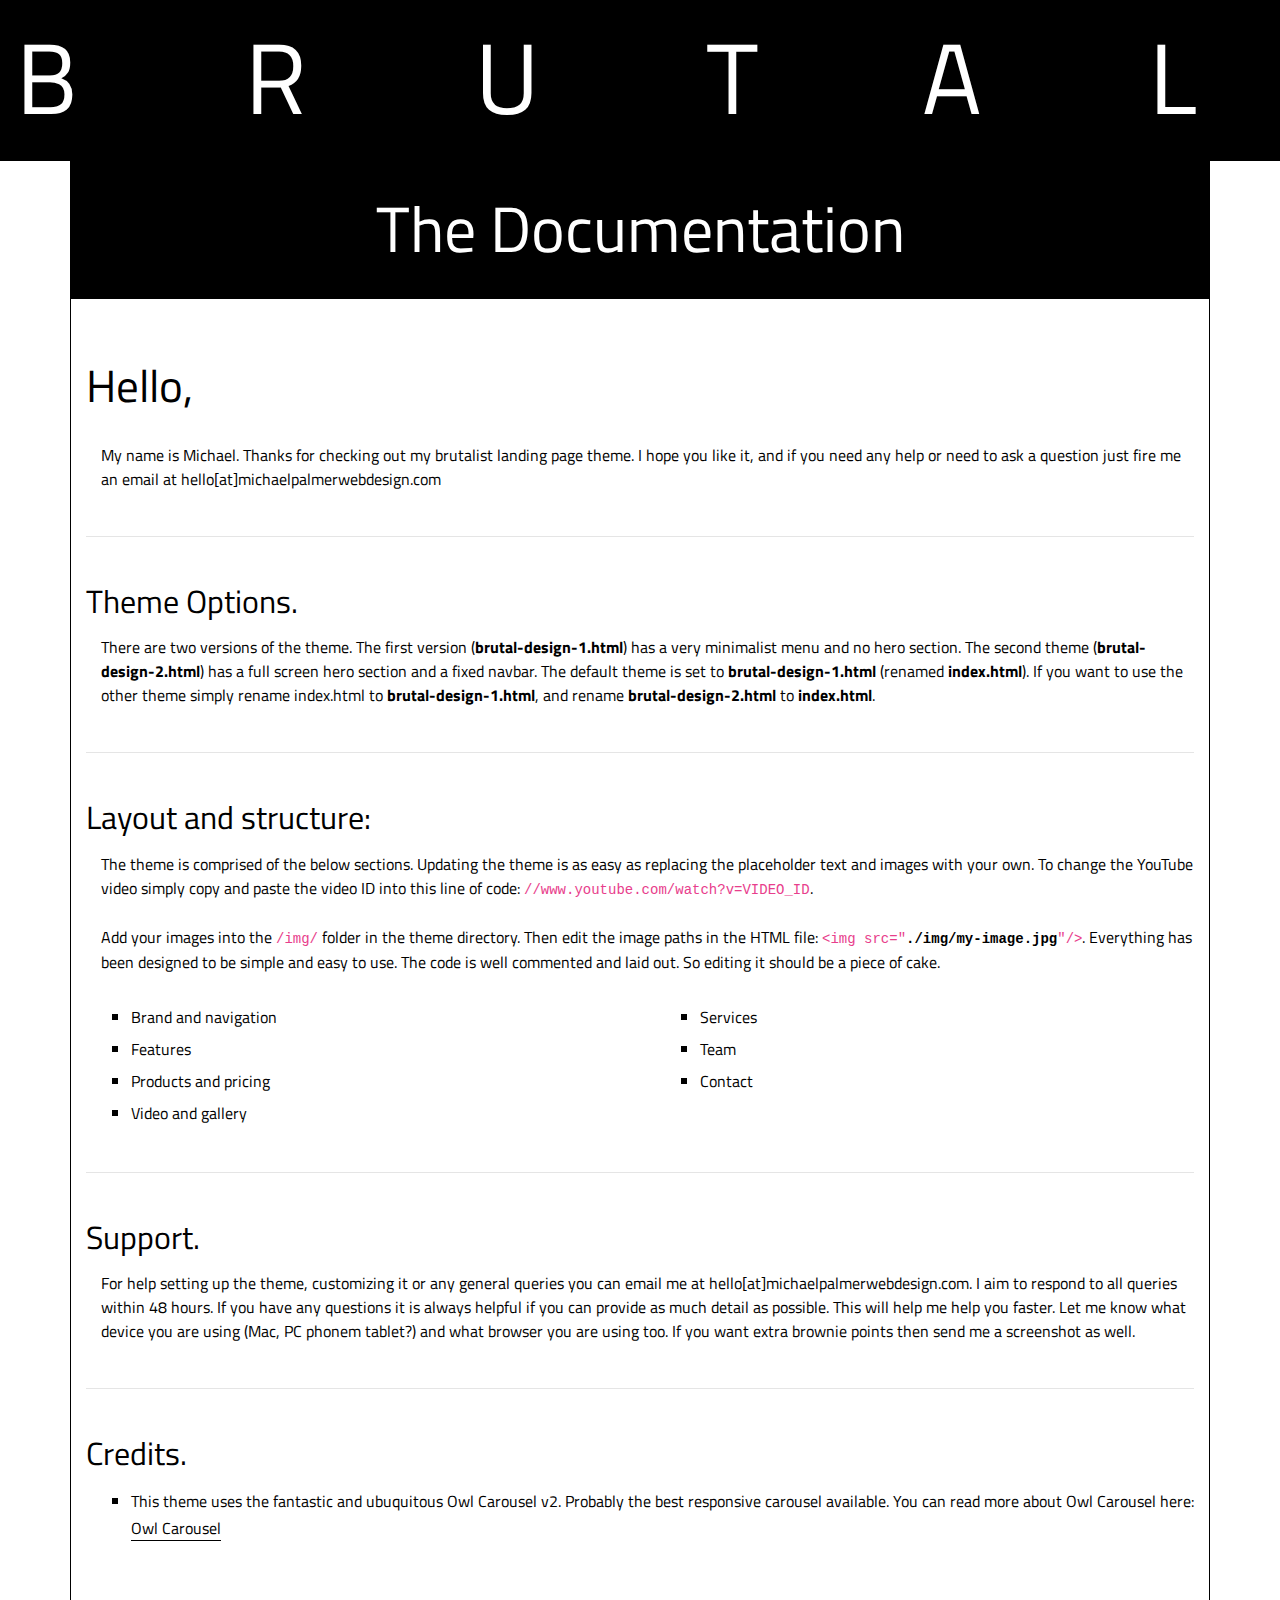
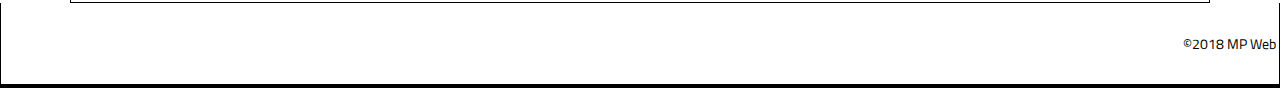
<file: docs.html>
<!--
  Author: Template designed and developed by Michael Palmer, MP Web.
  Website: https://www.michaelpalmerwebdesign.com.
  Copyright MP Web 2018.
  Template website: https://www.brutalist.design.
-->
<!DOCTYPE html>
<html lang="en">
<head>
  <meta charset="utf-8">
  <meta name="viewport" content="width=device-width, initial-scale=1, shrink-to-fit=no">
  <meta http-equiv="x-ua-compatible" content="ie=edge">

  <title>Brutal - The Documentation</title>
  <meta name="description" content="A Brutalist website template built with Bootstrap v4.">
  <meta name="abstract"    content="A Brutalist website template built with Bootstrap v4.">
  <meta name="keywords" content="">
  <meta name="author" content="MP Web - MichaelPalmerWebDesign.com">

  <link rel="icon" type="image/png" href="./favicon-32x32.png" sizes="32x32" />
  <link rel="icon" type="image/png" href="./favicon-16x16.png" sizes="16x16" />

  <!--Main css-->
  <link id="main-css" rel="stylesheet" href="./css/main.min.css">

  <style>

    nav h1 {
      overflow: hidden;
    }

    .container {
      margin-top: 0;
      margin-bottom: 0;
    }

    div#hero {
      background: #000;
    }

    div#hero h2 {
      color: #fff;
      margin-bottom: 0!important;
      text-transform: none;
    }

    h3 {
      margin-bottom: 30px;
      text-transform: none;
    }
    
    h4 {
      text-transform: none;
      margin-bottom: 15px;
    }

    p {
      margin-bottom: 30px;
      padding-left: 15px;
    }

    hr {
      margin: 45px 0;
    }

    div.row.padded-row > div {
      padding-top: 60px;
      padding-bottom: 60px;
    }

    div.row.padded-row + div.row.padded-row > div {
      border-top: none;
    }

    body.brutal-landing ul {
      text-align: left;
      width: calc(100% - 45px);
      margin-left: 45px;
      list-style-type: square;
    }

    body.brutal-landing ul li, body.brutal-landing ol li {
      line-height: 27px;
      margin-bottom: 5px;
    }

    body.brutal-landing ul li ul {
      padding-top: 8px;
    }

    body.brutal-landing ul li ul li {
      line-height: 23px;
      font-size: 16px;
      margin-bottom: 5px;
    }

    body.brutal-landing ul li:last-child {
      margin-bottom: 0;
    }

    @media (max-width: 767px) {
      div#hero h2 {
        font-size: 2.5em;
      }

      p {
        padding-left: 0;
      }

      body.brutal-landing ul {
        text-align: left;
        margin: 0 auto 0 30px;
        width: 90%;
        list-style-type: square;
      }

      div.row.padded-row > div {
        padding-top: 30px;
        padding-bottom: 30px;
      }

      ol {
        padding-left: 23px;
      }

      ol li {
        margin-bottom: 15px!important;
      }

    }/*end mobile*/

    @media ( min-width: 768px ) and ( max-width: 1024px ) and (orientation: portrait) {

      div.container {
        width: 100%;
        max-width: none;
      }

      body.brutal-landing ul {
        text-align: left;
        width: calc(100% - 50px);
        list-style-type: square;
        margin-left: 50px;
      }

    }/*end tab pt*/

    @media (min-width: 768px) and (max-width: 1024px) and (orientation: landscape) {
      div.container {
        width: 100%;
        max-width: none;
      }
    }
  </style>

</head>

<body class="brutal-landing">

  <!--nav-->
  <nav class="container-fluid">
    <div class="row elem-border">
      <div class="col-sm-12 anchor brand">
        <h1><a href="#">
          <span class="stretch_it">Brutal</span>
        </a></h1>
      </div>
    </div>
  </nav><!--end nav-->


  <!--main-->
  <div class="container">

    <!--tagline-->
    <div id="hero" class="row elem-border">
      <div class="col-12 text-center">
        <h2>The Documentation</h2>
      </div>
    </div><!--endtagline-->


    <div class="row elem-border padded-row">
      <div class="col-lg-12">

        <h3>Hello,</h3>
        <p>My name is Michael. Thanks for checking out my brutalist landing page theme. I hope you like it, and if you need any help or need to ask a question just fire me an email at hello[at]michaelpalmerwebdesign.com</p>

        <hr>

        <h4>Theme Options.</h4>
        <p>
          There are two versions of the theme. The first version (<strong>brutal-design-1.html</strong>) has a very minimalist menu and no hero section. The second theme (<strong>brutal-design-2.html</strong>) has a full screen hero section and a fixed navbar.
          The default theme is set to <strong>brutal-design-1.html</strong> (renamed <strong>index.html</strong>). If you want to use the other theme simply rename index.html to <strong>brutal-design-1.html</strong>, and rename <strong>brutal-design-2.html</strong> to <strong>index.html</strong>.
        </p>

        <hr>

        <h4>Layout and structure:</h4>
        <p>
          The theme is comprised of the below sections. Updating the theme is as easy as replacing the placeholder text and images with your own.
          To change the YouTube video simply copy and paste the video ID into this line of code: <code>//www.youtube.com/watch?v=VIDEO_ID</code>.
          <br>
          <br>
          Add your images into the <code>/img/</code> folder in the theme directory. Then edit the image paths in the HTML file: <code>&lt;img src="<strong>./img/my-image.jpg</strong>"/&gt;</code>.
          Everything has been designed to be simple and easy to use. The code is well commented and laid out. So editing it should be a piece of cake.
        </p>
        <div class="row">
          <div class="col-md-6 col-sm-3">
            <ul>
              <li>Brand and navigation</li>
              <li>Features</li>
              <li>Products and pricing</li>
              <li>Video and gallery</li>
            </ul>
          </div>
          <div class="col-md-6 col-sm-3">
            <ul>
              <li>Services</li>
              <li>Team</li>
              <li>Contact</li>
            </ul>
          </div>
        </div>

        <hr>

        <h4>Support.</h4>
        <p>
          For help setting up the theme, customizing it or any general queries you can email me at hello[at]michaelpalmerwebdesign.com. I aim to respond to all queries within 48 hours.
          If you have any questions it is always helpful if you can provide as much detail as possible. This will help me help you faster. Let me know what device you are using (Mac, PC phonem tablet?) and what browser you are using too.
          If you want extra brownie points then send me a screenshot as well.
        </p>

        <hr>

        <h4>Credits.</h4>
        <ul>
          <li>This theme uses the fantastic and ubuquitous Owl Carousel v2. Probably the best responsive carousel available. You can read more about Owl Carousel here: <a class="btl-anchor" href="https://owlcarousel2.github.io/OwlCarousel2/">Owl Carousel</a></li>
        </ul>
      </div>
    </div><!--end about-->

  </div><!--end main-->

  <!--Footer-->
  <footer class="container-fluid">
    <div class="row elem-border">
      <div class="col-12 text-right">
        <p><a href="https://www.michaelpalmerwebdesign.com">&copy;2018 MP Web</a></p>
      </div>
    </div>
  </footer><!--end footer-->

  <!--jquery-->
  <script src="./js/vendor/jquery-3.3.1.min.js"></script>

  <!--Main js-->
  <script src="./js/main.min.js"></script>

</body>

</html>
</file>
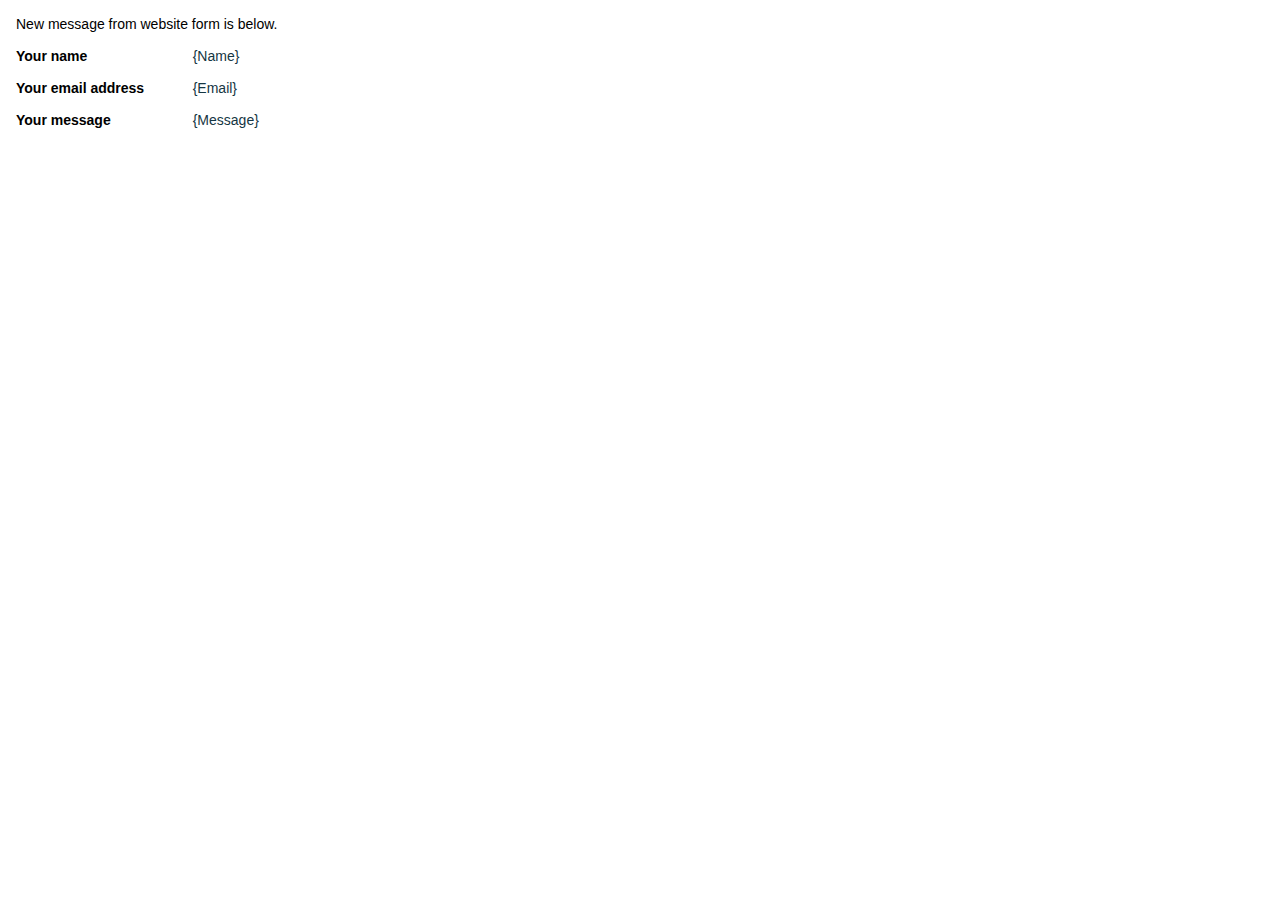
<file: fcf-assets/email-templates/fcf.email-in.htm>
<!doctype html>
    <html>
    <head>
        <title>new message</title>
        <meta name="viewport" content="width=device-width">
        <meta http-equiv="Content-Type" content="text/html; charset=UTF-8">
    </head>
    <body style="margin: 10; padding: 10;">
        <table border="0" cellpadding="8" cellspacing="0">
        <tr>
            <td colspan="2" style="color: #000000; font-family: Arial, sans-serif; font-size: 14px;">
                New message from website form is below.
            </td>
            <td colspan="2" style="color: #000000; font-family: Arial, sans-serif; font-size: 14px;">
                &nbsp;
            </td>
        </tr>
        <tr>
        <td style="color: #000000; font-family: Arial, sans-serif; font-size: 14px; font-weight:bold">
            Your name
        </td>
        <td style="color: #153643; font-family: Arial, sans-serif; font-size: 14px;">
            {Name}
        </td>
    </tr><tr>
        <td style="color: #000000; font-family: Arial, sans-serif; font-size: 14px; font-weight:bold">
            Your email address
        </td>
        <td style="color: #153643; font-family: Arial, sans-serif; font-size: 14px;">
            {Email}
        </td>
    </tr><tr>
        <td style="color: #000000; font-family: Arial, sans-serif; font-size: 14px; font-weight:bold">
            Your message
        </td>
        <td style="color: #153643; font-family: Arial, sans-serif; font-size: 14px;">
            {Message}
        </td>
    </tr>
        </table>
    </body>
    </head>
    </html>
</file>
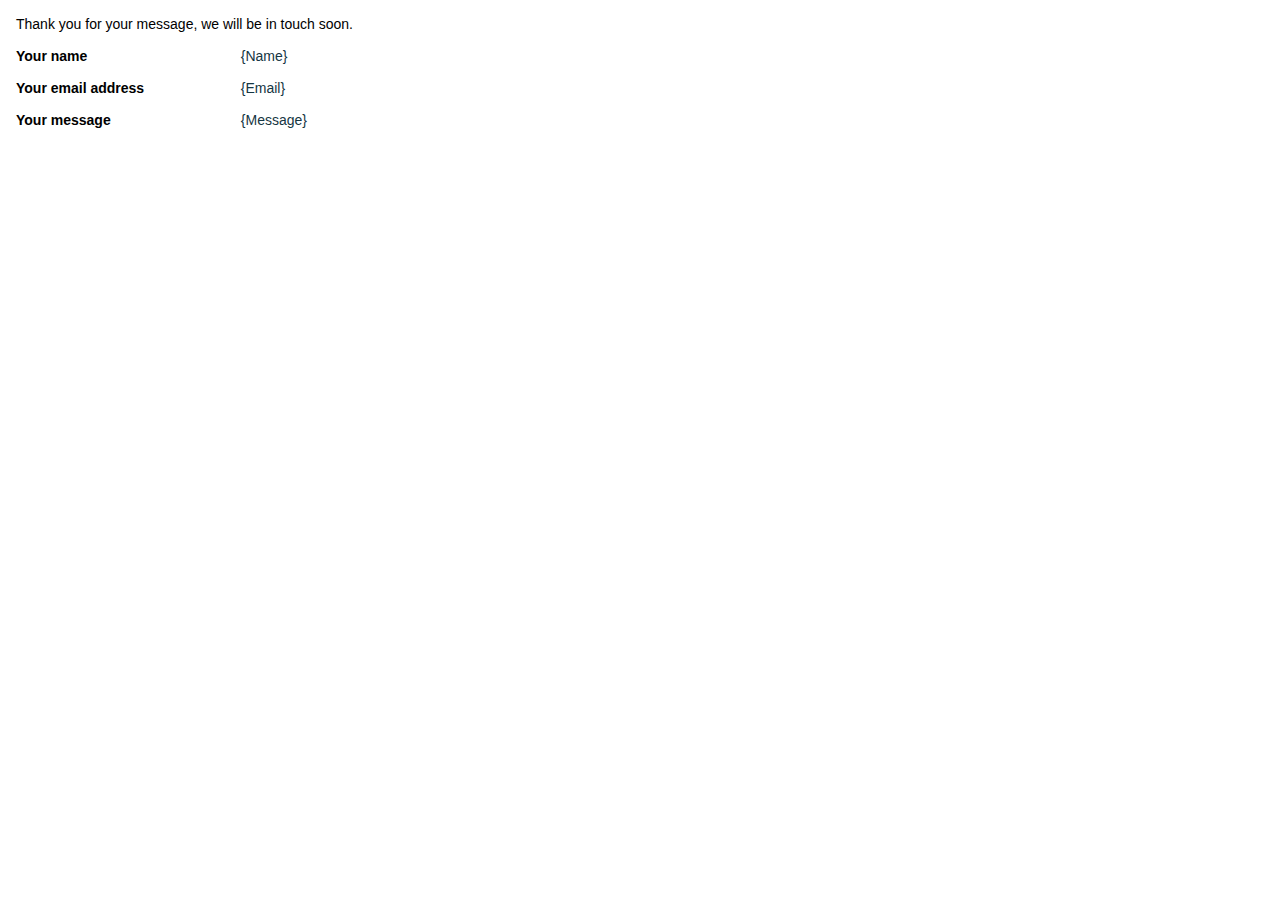
<file: fcf-assets/email-templates/fcf.email-out.htm>
<!doctype html>
    <html>
    <head>
        <title>new message</title>
        <meta name="viewport" content="width=device-width">
        <meta http-equiv="Content-Type" content="text/html; charset=UTF-8">
    </head>
    <body style="margin: 10; padding: 10;">
        <table border="0" cellpadding="8" cellspacing="0">
        <tr>
            <td colspan="2" style="color: #000000; font-family: Arial, sans-serif; font-size: 14px;">
                Thank you for your message, we will be in touch soon.
            </td>
            <td colspan="2" style="color: #000000; font-family: Arial, sans-serif; font-size: 14px;">
                &nbsp;
            </td>
        </tr>
        <tr>
        <td style="color: #000000; font-family: Arial, sans-serif; font-size: 14px; font-weight:bold">
            Your name
        </td>
        <td style="color: #153643; font-family: Arial, sans-serif; font-size: 14px;">
            {Name}
        </td>
    </tr><tr>
        <td style="color: #000000; font-family: Arial, sans-serif; font-size: 14px; font-weight:bold">
            Your email address
        </td>
        <td style="color: #153643; font-family: Arial, sans-serif; font-size: 14px;">
            {Email}
        </td>
    </tr><tr>
        <td style="color: #000000; font-family: Arial, sans-serif; font-size: 14px; font-weight:bold">
            Your message
        </td>
        <td style="color: #153643; font-family: Arial, sans-serif; font-size: 14px;">
            {Message}
        </td>
    </tr>
        </table>
    </body>
    </head>
    </html>
</file>
